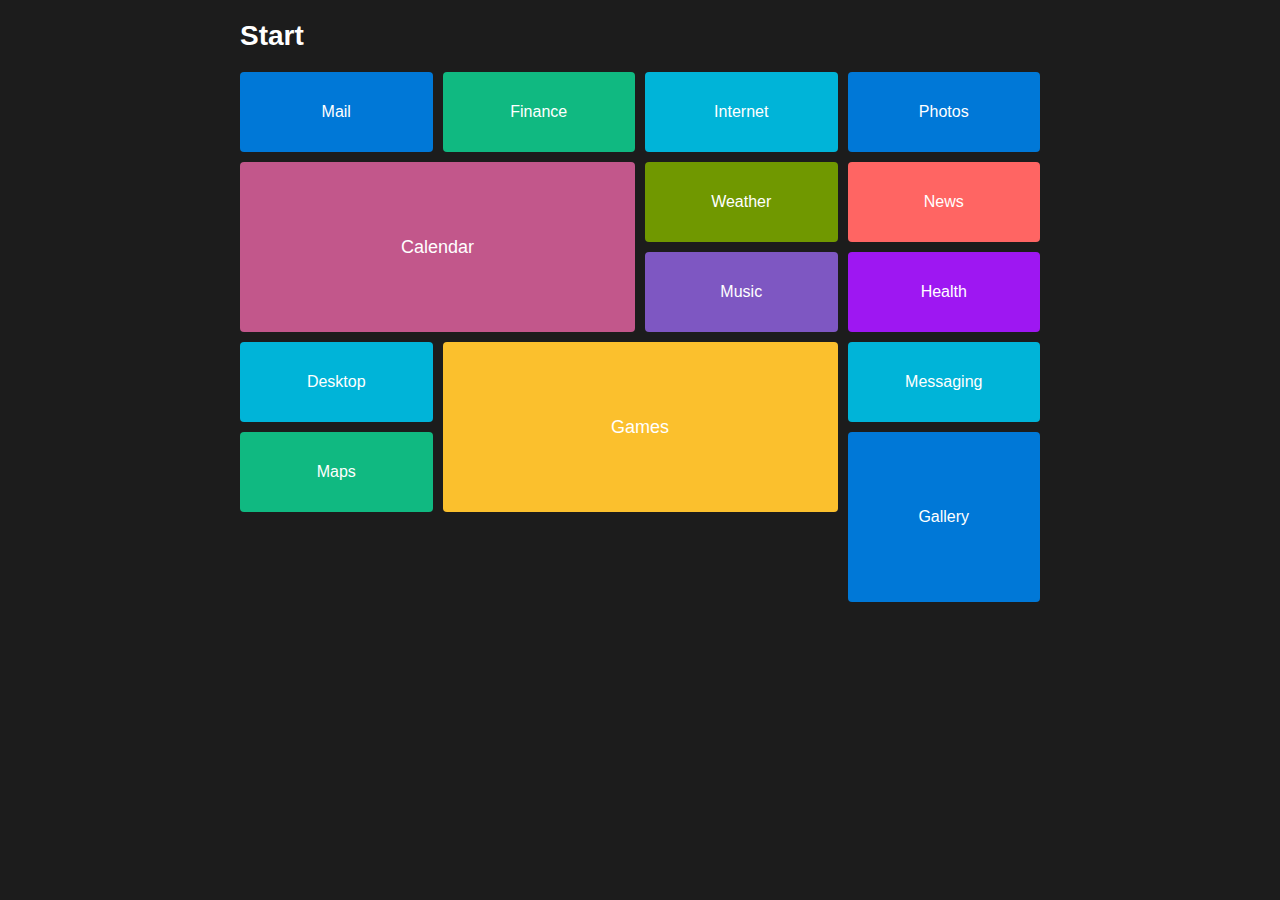
<file: index.html>
<!DOCTYPE html>
<html lang="ru">
<head>
    <meta charset="UTF-8">
    <meta name="viewport" content="width=device-width, initial-scale=1.0">
    <link rel="stylesheet" href="style.css">
    <title>Start Menu</title>
</head>
<body>
    <div class="start-screen">
        <h1 class="start-title">Start</h1>
        
        <div class="grid-container">
            <div class="tile mail">Mail</div>
            <div class="tile finance">Finance</div>
            <div class="tile internet">Internet</div>
            <div class="tile photos">Photos</div>
            <div class="tile calendar tile-large">Calendar</div>
            <div class="tile weather">Weather</div>
            <div class="tile news">News</div>
            <div class="tile music">Music</div>
            <div class="tile health">Health</div>
            <div class="tile desktop">Desktop</div>
            <div class="tile games tile-large">Games</div>
            <div class="tile messaging">Messaging</div>
            <div class="tile maps">Maps</div>
            <div class="tile gallery tile-tall">Gallery</div>
        </div>
    </div>
</body>
</html>
</file>
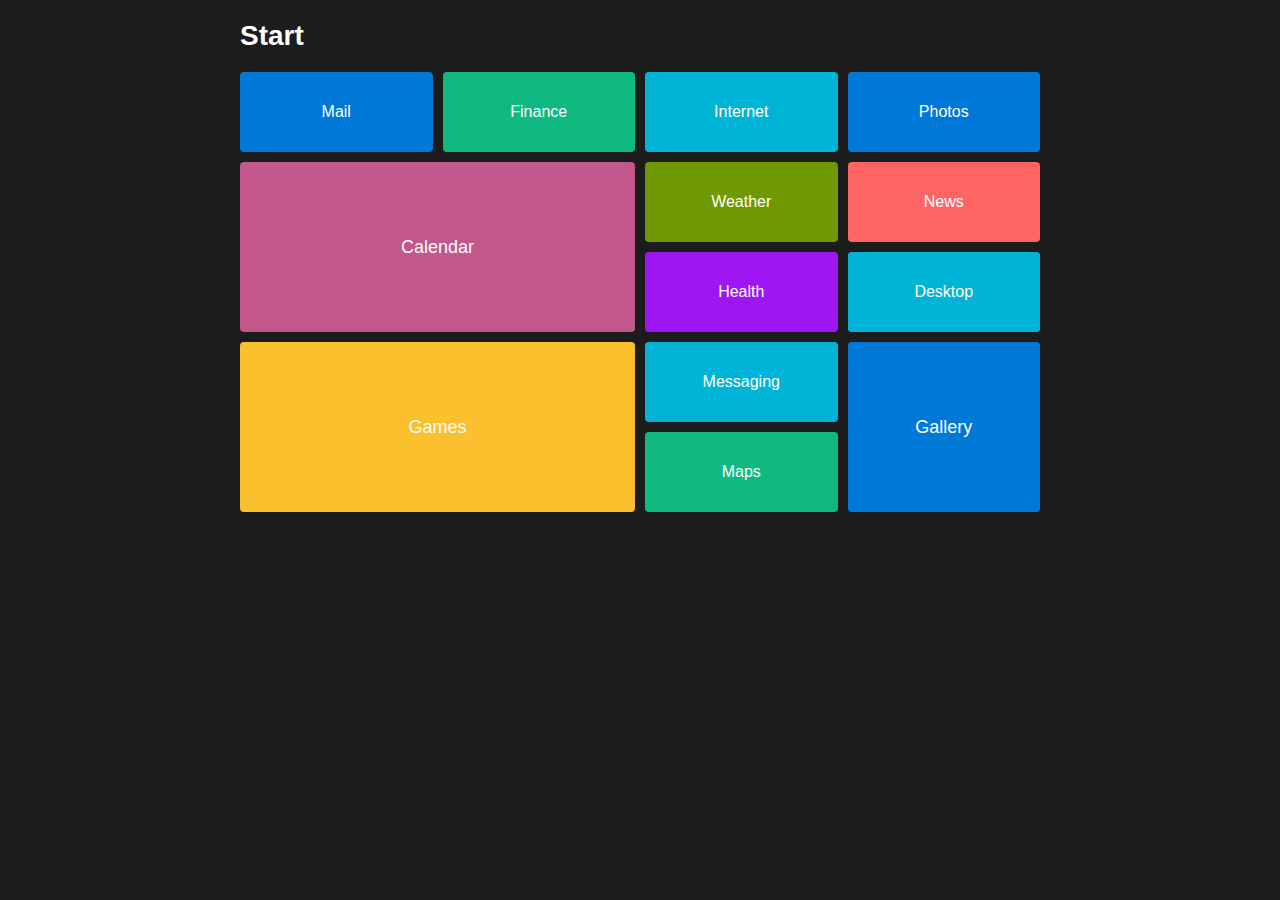
<file: kt6/index.html>
<!DOCTYPE html>
<html lang="ru">
<head>
    <meta charset="UTF-8">
    <meta name="viewport" content="width=device-width, initial-scale=1.0">
    <link rel="stylesheet" href="style.css">
    <title>Start Menu</title>
</head>
<body>
    <div class="start-screen">
        <h1 class="start-title">Start</h1>
        
        <div class="grid-container">
            <div class="tile mail">Mail</div>
            <div class="tile finance">Finance</div>
            <div class="tile internet">Internet</div>
            <div class="tile photos">Photos</div>
            <div class="tile calendar">Calendar</div>
            <div class="tile weather">Weather</div>
            <div class="tile news">News</div>
            <div class="tile music">Music</div>
            <div class="tile health">Health</div>
            <div class="tile desktop">Desktop</div>
            <div class="tile games">Games</div>
            <div class="tile messaging">Messaging</div>
            <div class="tile maps">Maps</div>
            <div class="tile gallery">Gallery</div>
        </div>
    </div>
</body>
</html>
</file>
<file: style.css>
* {
    margin: 0;
    padding: 0;
    box-sizing: border-box;
    font-family: 'Segoe UI', Arial, sans-serif;
}

body {
    background-color: #1c1c1c;
    color: white;
    min-height: 100vh;
    padding: 20px;
}

.start-screen {
    max-width: 800px;
    margin: 0 auto;
}

.start-title {
    font-size: 28px;
    font-weight: 600;
    margin-bottom: 20px;
}

.grid-container {
    display: grid;
    grid-template-columns: repeat(4, 1fr);
    grid-auto-rows: 80px;
    gap: 10px;
    grid-auto-flow: dense;
}

.tile {
    border-radius: 4px;
    display: flex;
    align-items: center;
    justify-content: center;
    padding: 5px;
    font-size: 16px;
    font-weight: 500;
    overflow: hidden;
}

.tile-wide {
    grid-column: span 2;
}

.tile-tall {
    grid-row: span 2;
}

.tile-large {
    grid-column: span 2;
    grid-row: span 2;
    font-size: 18px;
}

.mail { background-color: #0078d7; }
.finance { background-color: #10b981; }
.internet { background-color: #00b4d8; }
.photos { background-color: #0078d7; }
.calendar { background-color: #c2578b; }
.weather { background-color: #709800; }
.news { background-color: #ff6563; }
.music { background-color: #7e57c2; }
.health { background-color: #9e17f2; }
.desktop { background-color: #00b4d8; }
.games { background-color: #fbc02d; }
.messaging { background-color: #00b4d8; }
.maps { background-color: #10b981; }
.gallery { background-color: #0078d7; }
</file>
<file: kt6/style.css>
* {
    margin: 0;
    padding: 0;
    box-sizing: border-box;
    font-family: 'Segoe UI', Arial, sans-serif;
}

body {
    background-color: #1c1c1c;
    color: white;
    min-height: 100vh;
    padding: 20px;
}

.start-screen {
    max-width: 800px;
    margin: 0 auto;
}

.start-title {
    font-size: 28px;
    font-weight: 600;
    margin-bottom: 20px;
}

.grid-container {
    display: grid;
    grid-template-columns: repeat(4, 1fr);
    grid-template-rows: repeat(5, minmax(80px, auto));
    gap: 10px;
}

.tile {
    border-radius: 4px;
    display: flex;
    align-items: center;
    justify-content: center;
    padding: 5px;
    font-size: 16px;
    font-weight: 500;
    overflow: hidden;
}

.mail { grid-column: 1; grid-row: 1; background-color: #0078d7; }
.finance { grid-column: 2; grid-row: 1; background-color: #10b981; }
.internet { grid-column: 3; grid-row: 1; background-color: #00b4d8; }
.photos { grid-column: 4; grid-row: 1; background-color: #0078d7; }
.calendar { grid-column: 1 / span 2; grid-row: 2 / span 2; background-color: #c2578b; }
.weather { grid-column: 3; grid-row: 2; background-color: #709800; }
.news { grid-column: 4; grid-row: 2; background-color: #ff6563; }
.music { grid-column: 4; grid-row: 3; background-color: #7e57c2; }
.health { grid-column: 3; grid-row: 3; background-color: #9e17f2; }
.desktop { grid-column: 4; grid-row: 3; background-color: #00b4d8; }
.games { grid-column: 1 / span 2; grid-row: 4 / span 2; background-color: #fbc02d; }
.messaging { grid-column: 3; grid-row: 4; background-color: #00b4d8; }
.maps { grid-column: 3; grid-row: 5; background-color: #10b981; }
.gallery { grid-column: 4; grid-row: 4 / span 2; background-color: #0078d7; }

.calendar, .games, .gallery {
    font-size: 18px;
}
</file>
